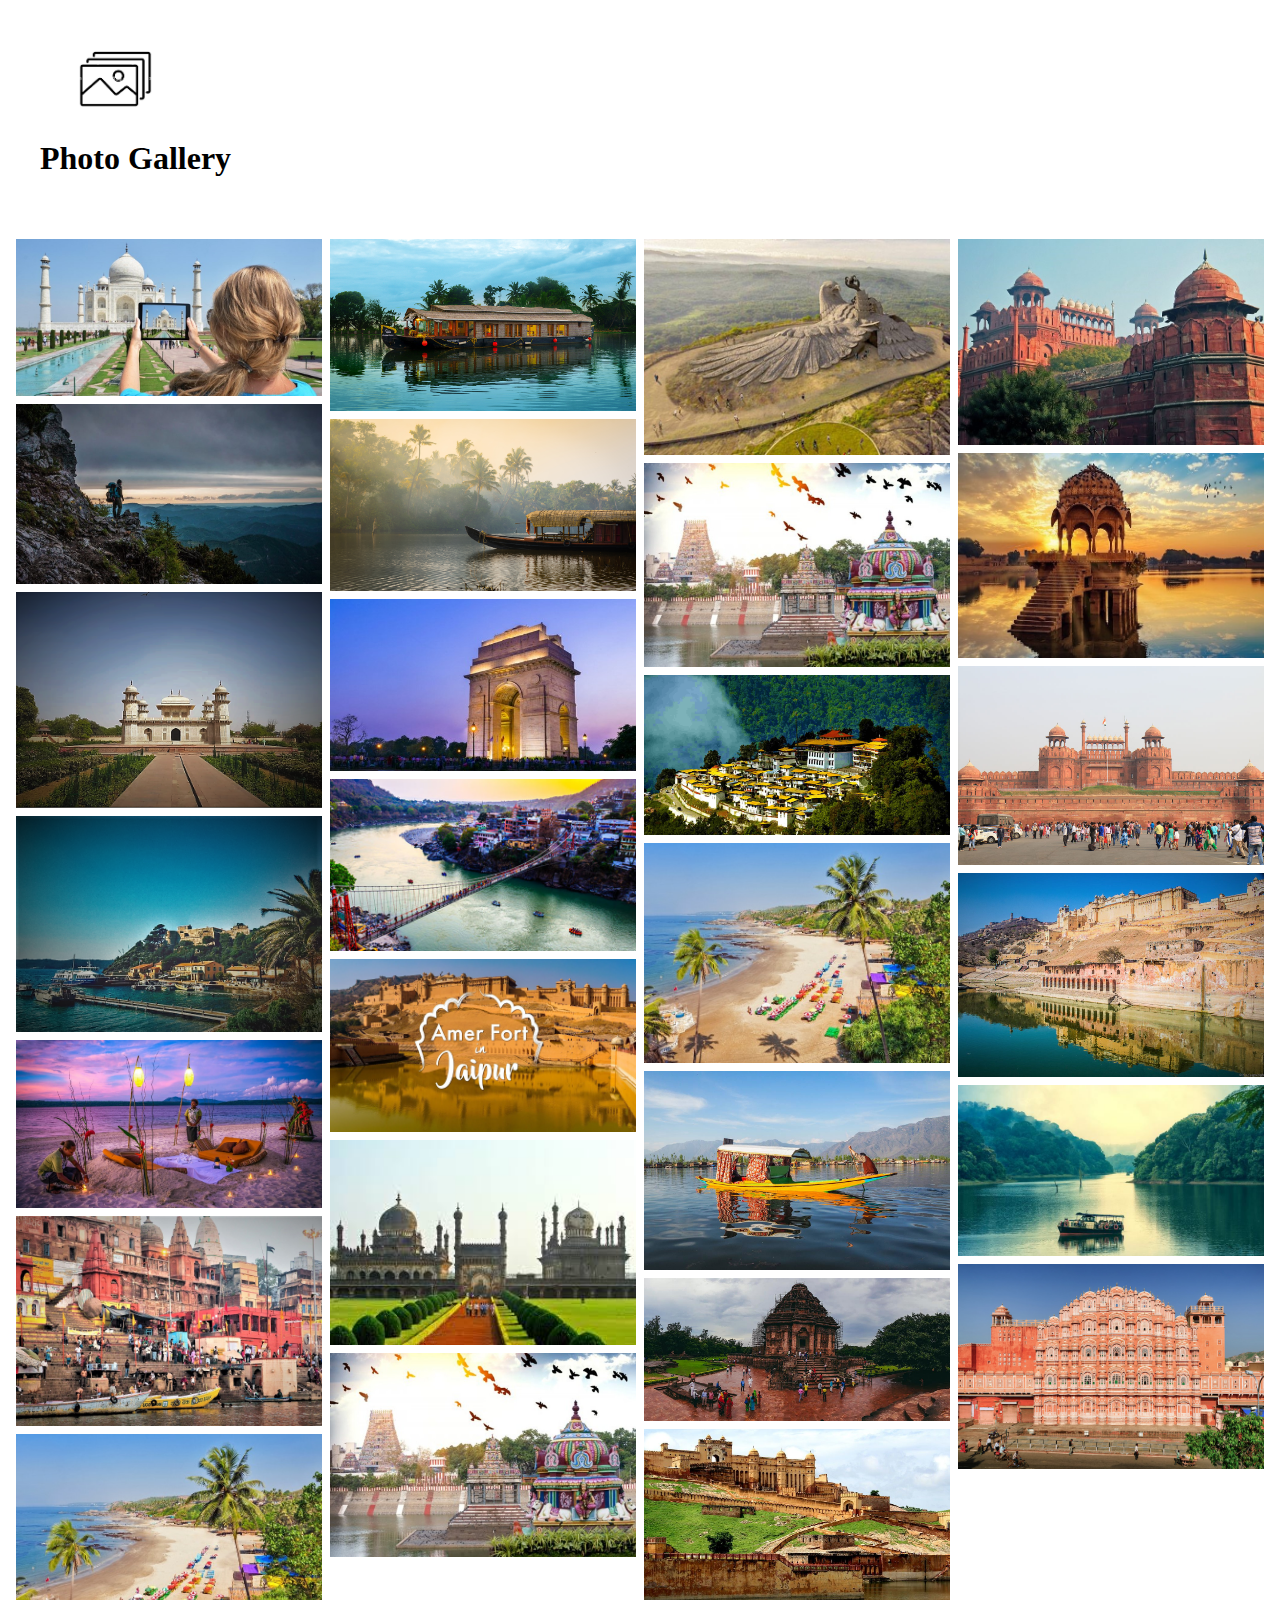
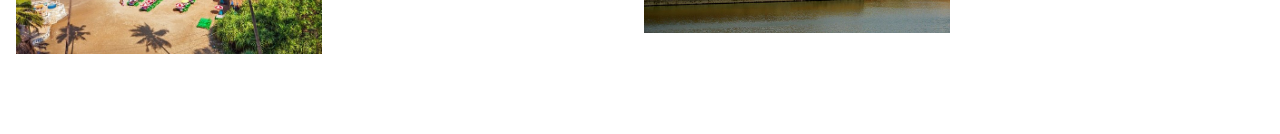
<file: Gallery-2.html>
<!DOCTYPE html>
<html>
<head><link rel="stylesheet" href="https://fonts.googleapis.com/css?family=Sofia">
 <link rel="icon" type="image/x-icon" href="Images/favicon.png">
<title>Gallery</title>

<style>
* {
  box-sizing: border-box;
}

body {
 
}

.header {
  padding: 32px;
}

.row {
  display: -ms-flexbox; /* IE10 */
  display: flex;
  -ms-flex-wrap: wrap; /* IE10 */
  flex-wrap: wrap;
  padding: 0 4px;
}

.column {
  -ms-flex: 25%; /* IE10 */
  flex: 25%;
  max-width: 25%;
  padding: 0 4px;
}

.column img {
  margin-top: 8px;
  vertical-align: middle;
  width: 100%;
}

@media screen and (max-width: 800px) {
  .column {
    -ms-flex: 50%;
    flex: 50%;
    max-width: 50%;
  }
}

@media screen and (max-width: 600px) {
  .column {
    -ms-flex: 100%;
    flex: 100%;
    max-width: 100%;
  }
  .header {
  
}
}

</style>
</head>
<body>

<div class="header">
  <img src="Images/icon-1.jpg" width="150px" >
  <h1 style="font-family: font-family: Sofia, sans-serif ;"><b>Photo Gallery</b></h1>
  
</div>

<div class="row"> 
  <div class="column" style="width: 550px;">
    <img src="Images/Tour-8.3.png" style="width:100%">
    <img src="Images/Tour-6.3.jpg" style="width:100%">
    <img src="Images/Tour-6.1.png" style="width:100%">
    <img src="Images/Tour-6.2.png" style="width:100%">
    <img src="Images/Tour-8.4.png" style="width:100%">
    <img src="Images/Tour-15.jpg" style="width:100%">
    <img src="Images/Tour-22.jpg" style="width:100%">
  </div>
  <div class="column" style="width: 400px;">
    <img src="Images/s-1.jpg" style="width:100%">
    <img src="Images/g-2.jpg" style="width:100%">
    <img src="Images/g-3.jpeg" style="width:100%">
    <img src="Images/s-7.jpg" style="width:100%">
    <img src="Images/g-5.jpg" style="width:100%">
    <img src="Images/s-8.jpg" style="width:100%">
    <img src="Images/s-3.jpg" style="width:100%">
  </div>  
  <div class="column" style="width: 350px;">
    <img src="Images/s-2.jpg" style="width:100%">
    <img src="Images/s-3.jpg" style="width:100%">
    <img src="Images/s-6.jpg" style="width:100%">
    <img src="Images/Tour-22.jpg" style="width:100%">
    <img src="Images/s-10.jpg" style="width:100%">
    <img src="Images/g-6.jpg" style="width:100%">
    <img src="Images/s-13.jpg" style="width:100%">
  </div>
  <div class="column" style="width: 250px;">
    <img src="Images/Tour-18.jpg" style="width:100%">
    <img src="Images/Tour-17.jpg" style="width:100%">
    <img src="Images/s-5.jpg" style="width:100%">
    <img src="Images/Tour-20.jpg" style="width:100%">
    <img src="Images/s-11.jpg" style="width:100%">
    <img src="Images/s-12.jpg" style="width:100%">
  </div>
</div>
<br>
<br>
<br>
<br>



</body>
</html>
</file>
